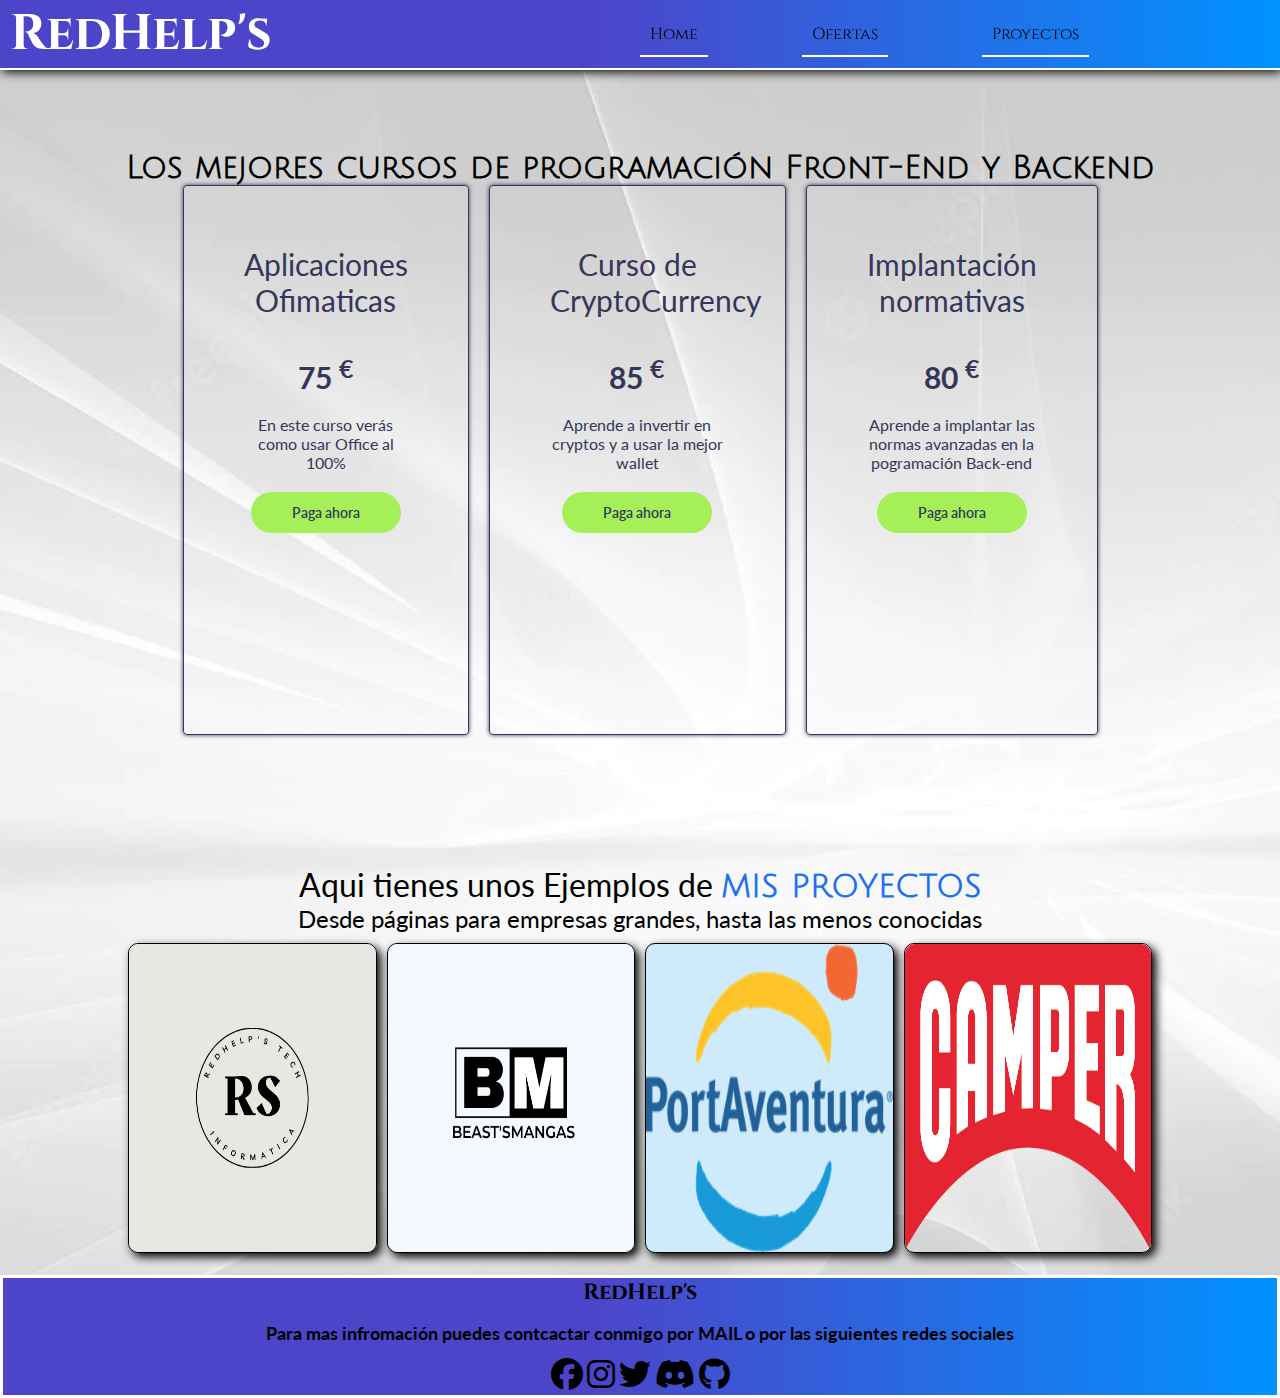
<file: index.html>
<!DOCTYPE html>
<html lang="en">
<head>
    <meta charset="UTF-8">
    <meta http-equiv="X-UA-Compatible" content="IE=edge">
    <meta name="viewport" content="width=device-width, initial-scale=1.0">
    <title>Document</title>
    <link rel="stylesheet" href="styles.css">
</head>
<body>

    <header>
        <h1>RedHelp's</h1>
        <nav>
            <a href="">Home</a>
            <a href="">Ofertas</a>
            <a href="#proyectos">Proyectos</a>
        </nav>
    </header>
    <section>
        <div class="imagen">
            <img src="./img/img-llave-de-la-programacion.jpg" alt="">
        </div>  
        <article class="info-container">
            <div class="info">
                <h1>Sobre mi</h1>
                <h2>Desarrollador Web y Aplicaciones</h2>
                <h3 style="margin-bottom: 15px;">Hola, mi nombre es David y soy un desarrolador de aplicaciones y paginas web especializado en el front-end. 
                    Mi trabajo consiste desde crearte una página desde cero, hasta probar la seguridad de la tuya.
                </h3>

                <h3>Contactame en el botón de abajo si necesitas un buen diseño de pagina web front-end o si necesitas una auditoría 
                    en la seguridad de la misma.
                </h3>
                <a href="./contacto.html"> <button>Contáctame</button> </a>
            </div>
            <h1 class="texto-cur">Los mejores cursos de programación Front-End y Backend</h1>
            <div class="contenedor">
                <div class="tabla">
                    <h2>Aplicaciones Ofimaticas</h2>
                    <img src="png/1.png" alt="">
                    <h3> 75 <sup>€</sup></h3>
                    <p>En este curso verás como usar Office al 100%</p>
                    <a href="" class="boton">Paga ahora</a>
                </div>
                <div class="tabla hover">
                    <h2> Curso de CryptoCurrency </h2>
                    <img src="png/2.png" alt="">
                    <h3>85 <sup>€</sup></h3>
                    <p>Aprende a invertir en cryptos y a usar la mejor wallet</p>
                    <a href="" class="boton">Paga ahora</a>
                </div>
                <div class="tabla">
                    <h2>Implantación normativas</h2>
                    <img src="png/3.png" alt="">
                    <h3>80 <sup>€</sup></h3>
                    <p>Aprende a implantar las normas avanzadas en la pogramación Back-end</p>
                    <a href="" class="boton">Paga ahora</a>
                </div>
            </div>
            <div class="ofercontainer">
                <p>Nuevas Ofertas por el black fridat activas, para ir a ellas pulse el boton de abajo!</p>
                   <a href="./newsletter.html"> <button class="butofertas">OFERTAS</button> </a>
            </div>
        </article>
    </section>
    <main>
        <article id="proyectos">
            <div class="texto1">
                <h1>Aqui tienes unos Ejemplos de <span style="font-family:  'Julius Sans One', sans-serif; font-weight: bold; color: #2071F2;"> MIS PROYECTOS </span> </h1>
                <h2>Desde páginas para empresas grandes, hasta las menos conocidas</h2>
            </div>
            <div class="dvc1">
                <div>
                    <a href="https://sleepy-pare-21ac53.netlify.app/"> <img src="./img/Rh.png" alt=""> </a>
                </div>
                <div>
                     <a href="https://dps-trabajofinal.netlify.app/"> <img src="./img/Beastsm.png" alt=""> </a>
                </div>
                <div>
                   <a href="https://tender-murdock-847621.netlify.app/"> <img src="./img/Portaventura-logo-09A03F3FE8-seeklogo.com.png" alt=""> </a>
                </div>
                <div>
                   <a href="https://suspicious-mahavira-024e55.netlify.app/"> <img src="./img/Camper_shoes_Logo.png" alt="" > </a>
                </div>
            </div>
        </article>
    </main>
    <footer class="redes">
        <h1>RedHelp's</h1>
        <p>Para mas infromación puedes contcactar conmigo por MAIL o por las siguientes redes sociales</p>
        <div class="rsicon">
        <i class="fa-brands fa-facebook fa-2x"></i>
        <i class="fa-brands fa-instagram fa-2x"></i>
        <i class="fa-brands fa-twitter fa-2x"></i>
        <i class="fa-brands fa-discord fa-2x"></i>
        <a href="https://github.com/DPS00" style="text-decoration: none; color: black;"><i class="fa-brands fa-github fa-2x"></i></a>
        </div>
    </footer>
</body>
</html>
</file>
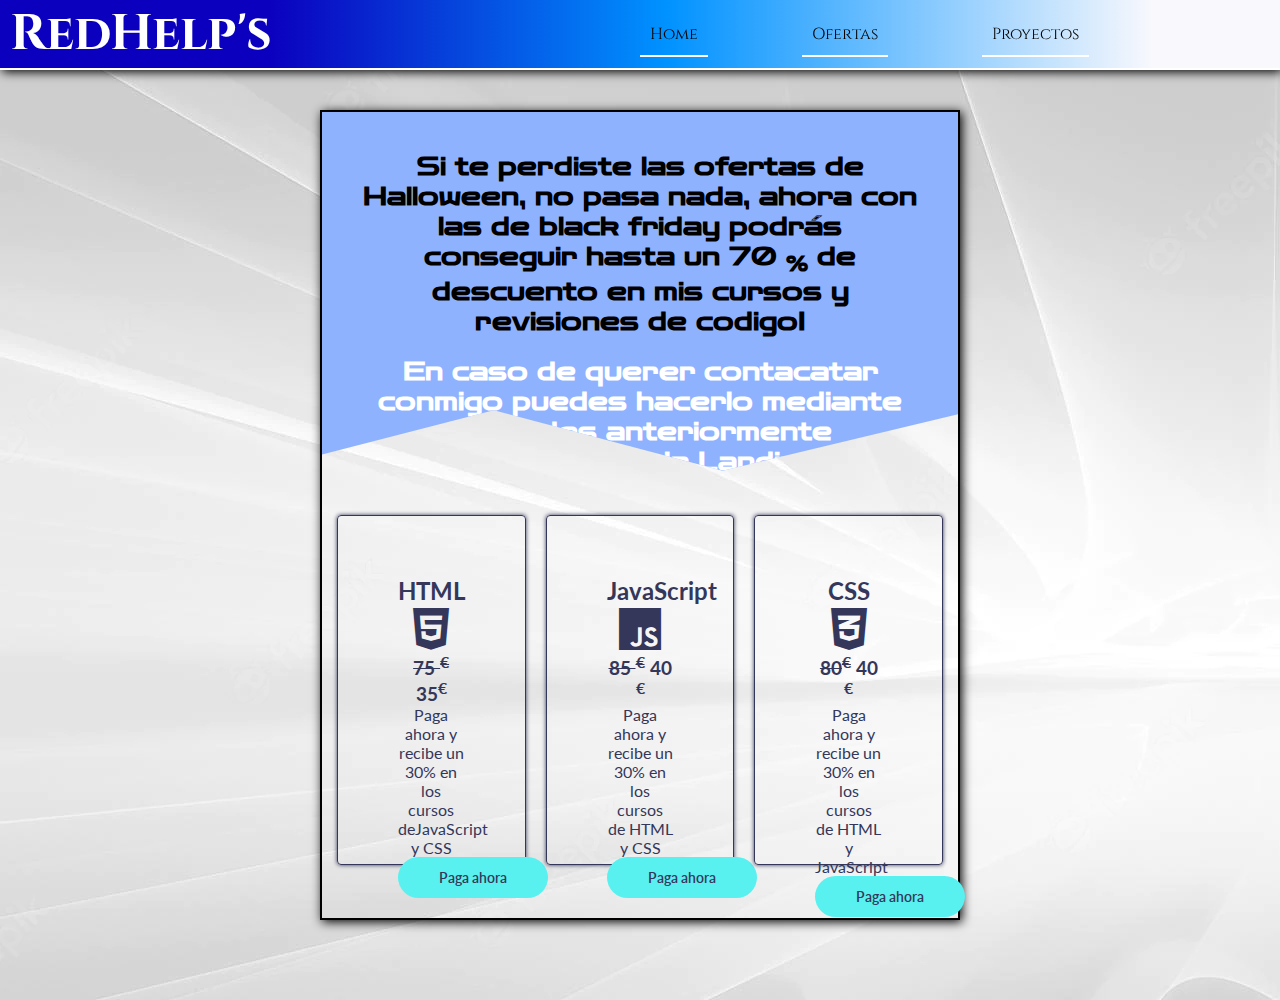
<file: newsletter.html>
<!DOCTYPE html>
<html lang="en">
<head>
    <meta charset="UTF-8">
    <meta http-equiv="X-UA-Compatible" content="IE=edge">
    <meta name="viewport" content="width=device-width, initial-scale=1.0">
    <title>Document</title>
</head>
<link rel="stylesheet" href="./stylesnewsletter.css">
<body>
    <header>
        <h1>RedHelp's</h1>
        <nav>
            <a href="./index.html">Home</a>
            <a href="">Ofertas</a>
            <a href="#proyectos">Proyectos</a>
        </nav>
    </header>
    <main>
        <div class="parte1">
            <tr>
                <td>
                    <h4>Si te perdiste las ofertas de Halloween, no pasa nada, ahora con las de black friday podrás conseguir hasta un 70 <sub>%</sub> de descuento en mis cursos y revisiones de codigo!</h4>
                </td>
                <td>
                    <h4>En caso de querer contacatar conmigo puedes hacerlo mediante las redes anteriormente especificadas en la Landin Page</h4>
                </td>
            </tr>
        </div>
        <div class="parte2">
            <tr>
                <td>
                    <div class="contenedor">
                        <div class="tabla">
                            <h2>HTML</h2>
                            <i class="fa-brands fa-html5 fa-3x"></i>
                            <h3> <del> 75 <sup>€</sup></del> 35<sup>€</sup></h3>
                            <p>Paga ahora y recibe un 30% en los cursos deJavaScript y CSS</p>
                            <a href="" class="boton">Paga ahora</a>
                        </div>
                        <div class="tabla hover">
                            <h2>JavaScript</h2>
                            <i class="fa-brands fa-js fa-3x"></i>
                            <h3><del>85 <sup>€</sup></del> 40 <sup>€</sup></h3>
                            <p>Paga ahora y recibe un 30% en los cursos de HTML y CSS</p>
                            <a href="" class="boton">Paga ahora</a>
                        </div>
                        <div class="tabla">
                            <h2>CSS</h2>
                            <i class="fa-brands fa-css3-alt fa-3x"></i>
                            <h3> <del>80<sup>€</sup></del> 40 <sup>€</sup></h3>
                            <p>Paga ahora y recibe un 30% en los cursos de HTML y JavaScript</p>
                            <a href="" class="boton">Paga ahora</a>
                        </div>
                    </div>
                </td>
                <td>
                    <div>
                        
                    </div>
                </td>
            </tr>
        </div>
    </main>

</body>
</html>
</file>
<file: styles.css>
@import url(https://cdnjs.cloudflare.com/ajax/libs/font-awesome/6.2.1/css/all.min.css);
@import url('https://fonts.googleapis.com/css2?family=BhuTuka+Expanded+One&display=swap');
@import url('https://fonts.googleapis.com/css2?family=Cinzel:wght@500&display=swap');
@import url('https://fonts.googleapis.com/css2?family=Roboto:wght@300;400;500;700&display=swap');
@import url('https://fonts.googleapis.com/css2?family=Julius+Sans+One&display=swap');
@import url('https://fonts.googleapis.com/css2?family=Lato:ital,wght@0,100;0,300;0,400;0,700;0,900;1,100;1,300;1,400;1,700;1,900&display=swap');


*{
    margin: 0;
    padding: 0;
    box-sizing: border-box;
}

body{
    font-family: 'Lato', sans-serif;
    background: url(./img/modern-abstract-background-with-white-fractal-horizon_476363-6124.webp) no-repeat center center;
    background-size: cover;
}

header{
    display: flex;
    align-items: center;
    justify-content: space-between;
    width: 100%;
    background: rgb(77,69,201);
    background: linear-gradient(90deg, rgba(77,69,201,1) 46%, rgba(0,146,255,1) 100%, rgba(248,248,253,1) 100%, rgba(248,248,253,1) 100%);
    border-bottom: 2px solid white;
    box-shadow: 2px 2px 10px black;
    color: white;
    position: sticky;
    top: 0;
    z-index: 100;
}

header nav{
    width: 50%;
    word-spacing: 90px;
}

header h1{
    font-family: 'Cinzel', serif;
    font-size: 50px;
    margin-left: 10px;
}

header nav a{
    text-decoration: none;
    color: black;
    font-size: 1rem;
    padding: 10px;
    font-family: 'Cinzel', serif;
    border-bottom: 2px solid white;
}

header nav a:hover{
    background-color: #0041a8;
    color: white;
    transition: 0.5s;
    border-radius: 5px;
}

.imagen{
    width: 50%;
    height: 50vh;
    max-width: 100%;
    margin: auto;
    padding-top: 20px;
    position: relative;
}

.imagen img{
    width: 100%;
    height: 50vh;
    margin: auto;
    border-radius: 10px;
    box-shadow: 5px 5px 10px;
    border: 2px solid #343759;
}

.info-container{
    margin-top: 30px;
}

.info{
    max-width: 100%;
    width: 20%;
    margin: auto;
    height: 220px;
    text-align: center;
    font-family: 'Roboto', sans-serif;
    position: absolute;
    top: 120px;
    left: 500px;
}

.info h1{
    border-bottom: 1px solid black;
    margin-bottom: 20px; 
    border-width: 2px;
    color: black;
    font-weight: bold;
}

.info h2{
    margin-bottom: 20px;
    font-family:'Gill Sans', 'Gill Sans MT', Calibri, 'Trebuchet MS', sans-serif;
}

.info h3{
    font-size: 15px;
    text-align: left;
    margin-left: 10px;
    font-weight: 400;
}

.info button{
    margin-top: 20px;
    background-color: transparent;
    border: none;
    background-color: #4089ff;
    padding: 10px;
    color: white;
    border-radius: 10px;
    font-family: Verdana, Geneva, Tahoma, sans-serif;
}

.texto-cur{
    font-family: 'Julius Sans One', sans-serif;
    text-align: center;
    padding-top: 30px;
}

.contenedor{
    width: 90%;
    max-width:900px;
    margin: auto;
    height:70vh;
    display: flex;
    justify-content: center;
    align-items: center;
    gap: 20px;
}

.tabla{
    width: 33%;
    height: 550px;
    margin: auto;
    border:1px solid #343759;
    border-radius: 4px;
    box-shadow: 0px 0px 4px 0px  #343759;
    padding: 60px;
    text-align: center;
    flex-grow: 1;
    color: #343759;
}

.tabla>h2{
    font-size:30px;
    margin-bottom:35px;
}

.tabla img{
    width: 64px;
    margin-bottom:35px;
}

.tabla > h3{
    font-size:30px;
    margin-bottom: 20px;
}

.tabla > p{
    display: block;
    margin-bottom:20px;
}

.boton{
    display:inline-block;
    width: 150px;
    padding:12px;
    background: #a5f059;
    text-decoration: none;
    color: #343759;
    border-radius: 100px;
    text-align: center;
    font-size: 14px;
    font-weight: 600;
    margin: auto;
}

.tabla:hover:first-child{
    background: #343759;
    color: #f1f1f2;
    transition: .5s all;
    transform: scale(1.1);
    cursor: pointer;
}
.tabla:hover:nth-child(2){
    background: #345939;
    color: #f1f1f2;
    transition: .5s all;
    transform: scale(1.1);
    cursor: pointer;
}
.tabla:hover:last-child{
    background: #59343d;
    color: #f1f1f2;
    transition: .5s all;
    transform: scale(1.1);
    cursor: pointer;
}

.butofertas{
    text-align: center;
    padding: 14px;
    padding-left: 18px;
    padding-right: 18px;
    border-radius: 10px;
    margin-top: 20px;
    background-color: transparent;
    border: none;
    background-color: #4089ff;
    padding: 10px;
    color: white;
    border-radius: 10px;
    font-family: Verdana, Geneva, Tahoma, sans-serif;
}

.ofercontainer{
    width: 100%;
    text-align: center;
}

.ofercontainer p{
    font-family: 'Julius Sans One', sans-serif;
    font-weight: bold;
}

.container{
    display: grid;
    grid-template-columns: 50% 50%;
    grid-template-rows: auto auto;
    height: 100%;
    gap: 50px;
}

.container div{
    height: 29vh;
    max-width: 100%;
    width: 50%;
    margin: auto;
    align-items: center;
    text-align: center;
    border-radius: 10px;
}
.container div{
    border: 1px solid black;
    box-shadow: 2px 2px 10px black;
}

.container div h2{
    font-family: 'Julius Sans One', sans-serif;
}

.container div h4{
    text-align: left;
    margin: 5px;
}

.container div button{
  display: inline-block;
  padding: 5px;
  font-size: 16px;
  cursor: pointer;
  text-align: center;	
  text-decoration: none;
  outline: none;
  color: rgb(83, 83, 83);
  background-color: white;
  border: none;
  border-radius: 10px;
  box-shadow: 0 7px #999;
  margin-top: 10px;
}

.container div button:active {
    box-shadow: 0 5px #666;
    transform: translateY(4px);
  }


main{
    width: 100%;
}

#proyectos{
    align-items: center;
    margin: auto;
    width: 80%;
    max-width: 100%;
    height: 40vh;
    padding-top: 50px;

}

#proyectos .texto1{
    align-items: center;
    text-align: center;
    margin-bottom: 10px;
}

#proyectos .texto1 h1,h2{
    font-weight: 400;
}

.dvc1{
    display: flex;
    margin-bottom: 80px;
    height: 100%;
    gap: 10px;
}

.dvc1 div{
    border: 1px solid black;
    height: 100%;
    width: 90%;
    border-radius: 10px;
    box-shadow: 4px 4px 10px black;
}

.dvc1 div img{
    width: 100%;
    height: 100%;
    border-radius: 10px;
}

.dvc1 div:nth-child(3){
    background-color: rgb(207, 234, 250);
}

footer{
    text-align: center;
    width: 100%;
    line-height: 30px;
    border: 3px solid white;
    background: rgb(77,69,201);
    background: linear-gradient(90deg, rgba(77,69,201,1) 46%, rgba(0,146,255,1) 100%, rgba(248,248,253,1) 100%, rgba(248,248,253,1) 100%);
    margin-top: 100px;
}

footer h1{
    width: 100%;
    background: rgb(77,69,201);
    background: linear-gradient(90deg, rgba(77,69,201,1) 46%, rgba(0,146,255,1) 100%, rgba(248,248,253,1) 100%, rgba(248,248,253,1) 100%);
    /* border-bottom: 3px solid white; */
    font-size: 22px;
    color: black;
    font-family: 'Cinzel', serif;
}

footer p{
    margin: 10px;
    font-size: 18px;
    color: black;
    font-weight: bold;
}

footer i:first-child:hover{
    transform: scale(1.2);
    transition: 0.6s;
    color: #1977F3;
}
footer i:nth-child(2):hover{
    transform: scale(1.2);
    transition: 0.6s;
    color: #F70063;
}
footer i:nth-child(3):hover{
    transform: scale(1.2);
    transition: 0.6s;
    color: #1D9BF0;
}
footer i:nth-child(4):hover{
    transform: scale(1.2);
    transition: 0.6s;
    color: #5562EA;
}
footer i:last-child:hover{
    transform: scale(1.2);
    transition: 0.6s;
    color: #1B1D22;
}




@media (max-width:765px){
    body{
        text-align: left;
    }
    header nav a{
        border-bottom: 0px;
    }

    .info .imagen{
        display: none;
        height: 1px;
    }

    header nav{
        display: flex;
        text-align: center;

    }

    header h1{
        display: none;
    }

    header nav a:hover{
        background-color: transparent;
    }
    .container{
        display: grid;
        grid-template-columns: auto;
        margin-top: 100px;
        margin-bottom: 200px;
    }

    .container div{
        height: 40vh;
    }

    .dvc1{
        display: flex;
        flex-direction: column;

    }

    #proyectos{
        margin-top: 600px;
    }

    .info{
        display: none;
        height: 1px;
    }

    .imagen{
        display: none;
    }

    footer{
        margin-top: 1100px;
    }
    .tabla{
        width: 45%;
        padding:30px;
    }
    .tabla > h2{
        margin-top:40px;
    }

    .contenedor{
        display: flex;
        flex-direction: column;
        padding-top: 600px;
    }

}

@media (max-width:1600px){
    .info{
        display: none;
    }

    .tabla{
        margin-top: 0;
    }

    .ofercontainer{
        display: none;
    }

    section img{
        display: none;
    }

    .info{
        height: 1px;
    }

    .imagen{
        height: 1px;
    }
}
</file>
<file: stylesnewsletter.css>
@import url('https://fonts.googleapis.com/css2?family=Zen+Dots&display=swap');
@import url(https://cdnjs.cloudflare.com/ajax/libs/font-awesome/6.2.1/css/all.min.css);
@import url('https://fonts.googleapis.com/css2?family=BhuTuka+Expanded+One&display=swap');
@import url('https://fonts.googleapis.com/css2?family=Cinzel:wght@500&display=swap');
@import url('https://fonts.googleapis.com/css2?family=Roboto:wght@300;400;500;700&display=swap');
@import url('https://fonts.googleapis.com/css2?family=Julius+Sans+One&display=swap');
@import url('https://fonts.googleapis.com/css2?family=Lato:ital,wght@0,100;0,300;0,400;0,700;0,900;1,100;1,300;1,400;1,700;1,900&display=swap');

*{
    margin: 0;
    padding: 0;
    box-sizing: border-box;
}

body{
    font-family: 'Lato', sans-serif;
    background: url(./img/modern-abstract-background-with-white-fractal-horizon_476363-6124.webp);
}


header{
    display: flex;
    align-items: center;
    justify-content: space-between;
    width: 100%;
    background: rgb(11,0,190);
    background: linear-gradient(90deg, rgba(11,0,190,1) 21%, rgba(0,146,255,1) 52%, rgba(248,248,253,1) 90%);
    border-bottom: 2px solid white;
    box-shadow: 2px 2px 10px black;
    color: white;
    position: sticky;
    top: 0;
    z-index: 100;
}

header nav{
    width: 50%;
    word-spacing: 90px;
}

header h1{
    font-family: 'Cinzel', serif;
    font-size: 50px;
    margin-left: 10px;
}

header nav a{
    text-decoration: none;
    color: black;
    font-size: 1rem;
    padding: 10px;
    font-family: 'Cinzel', serif;
    border-bottom: 2px solid white;
}

header nav a:hover{
    background-color: #0041a8;
    color: white;
    transition: 0.5s;
    border-radius: 5px;
}

main{
    align-items: center;
    text-align: center;
    border: 2px solid black;
    box-shadow: 2px 2px 10px black;
    height: 90vh;
    width: 50%;
    margin: auto;
    margin-top: 40px;
    margin-bottom: 80px;
}

.parte1{
    clip-path: polygon(0 0, 100% 0, 100% 75%, 63% 89%, 27% 74%, 0 85%);
    background-color: rgb(143, 178, 255);
    height: 50%;
    padding: 40px;
}

.parte1 h4{
    font-family: 'Zen Dots', cursive;
    font-size: 25px;
}

.parte1 h4:last-child{
    padding-top: 20px;
    color: white;
}

.parte2{
    height: 50%;
}


.titulo h2{
    font-family: Arial, Helvetica, sans-serif;
}

.contenedor{
    width: 90%;
    max-width:900px;
    margin: auto;
    height:20vh;
    display: flex;
    justify-content: center;
    align-items: center;
    gap: 20px;
}

.tabla{
    width: 33%;
    height: 350px;
    margin: auto;
    border:1px solid #343759;
    border-radius: 4px;
    box-shadow: 0px 0px 4px 0px  #343759;
    padding: 60px;
    text-align: center;
    flex-grow: 1;
    color: #343759;
}

.boton{
    display:inline-block;
    width: 150px;
    padding:12px;
    background: #59f0f0;
    text-decoration: none;
    color: #343759;
    border-radius: 100px;
    text-align: center;
    font-size: 14px;
    font-weight: 600;
    margin: auto;
}

.tabla:hover:first-child{
    background: #D84924;
    color: #f1f1f2;
    transition: .5s all;
    transform: scale(1.1);
    cursor: pointer;
}
.tabla:hover:nth-child(2){
    background: #EAD41C;
    color: #f1f1f2;
    transition: .5s all;
    transform: scale(1.1);
    cursor: pointer;
}
.tabla:hover:last-child{
    background: #2071F2;
    color: #f1f1f2;
    transition: .5s all;
    transform: scale(1.1);
    cursor: pointer;
}


@media (max-width: 890px){
    header h1{
        display: none;
    }

    header nav a{
        border: none;
    }

    header nav{
        display: flex;
        justify-content: space-between;
    }
    
    main{
        height: 101vh;
        align-items: center;
        text-align: center;
    }

    .parte1{
        height: 101vh;
        clip-path: none;
        background-color: rgb(143, 178, 255);
    }
    .contenedor{
        display: flex;
        flex-direction: column;
        padding-top: 600px;
    }

    .contenedor .tabla{
        width: 400px;
        align-self: center;
        text-align: center;
    } 
}
</file>
